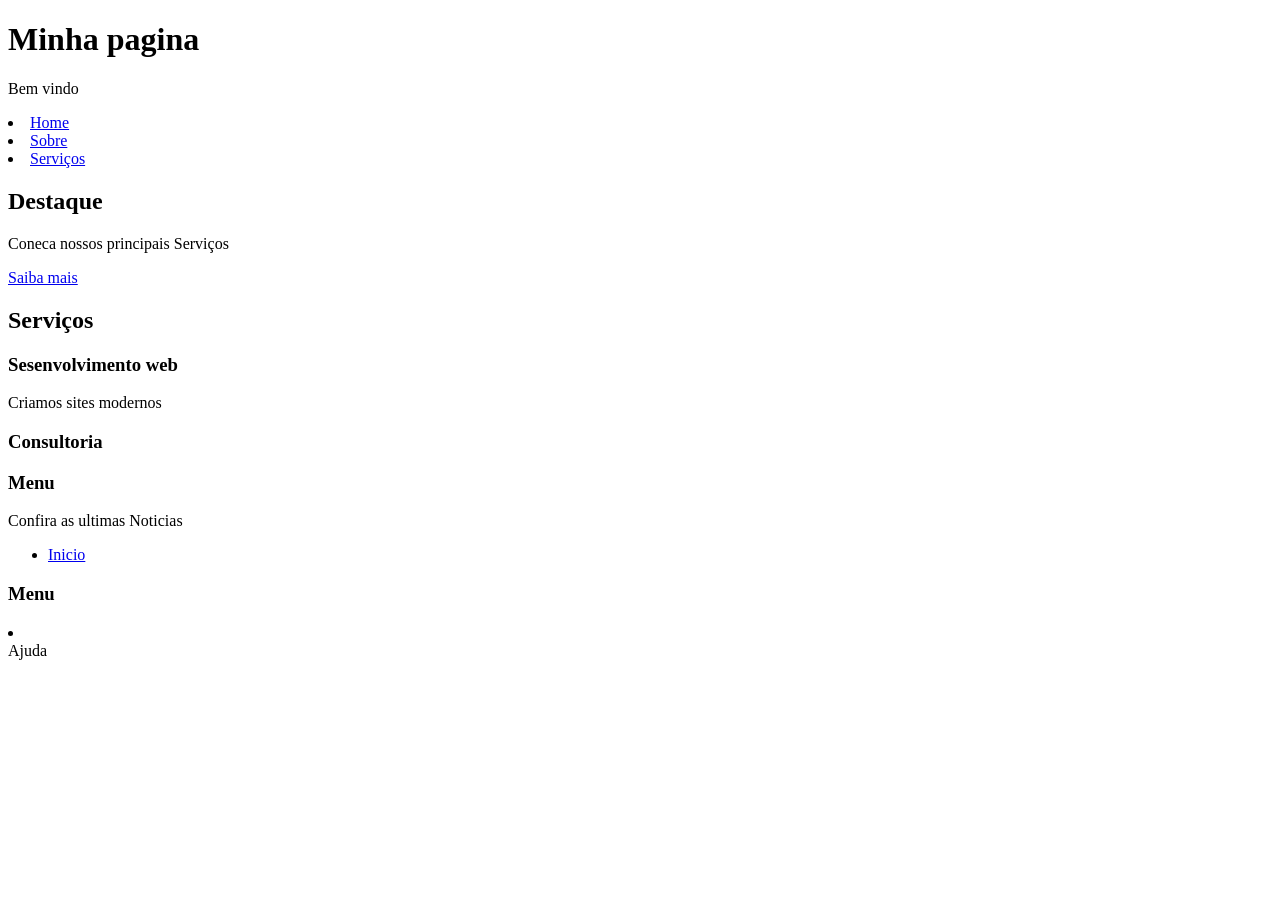
<file: html/menu.html>
<!DOCTYPE html>
<html lang="pt-br">

<head>
    <meta charset="UTF-8">
    <meta name="viewport" content="width=
    , initial-scale=1.0">
    <title>Document</title>
</head>

<body>


    <header>

        <h1>Minha pagina</h1>
        <p>Bem vindo</p>

    </header>

    <nav>

        <li><a href="#">Home</a></li>
        <li><a href="#">Sobre</a></li>
        <li><a href="#">Serviços</a></li>

        </ul>
    </nav>
    <main>
        <section>

            <h2>Destaque</h2>
            <p>Coneca nossos principais Serviços</p>
            <a href="#">Saiba mais</a>
        </section>
        <section>
            <h2>Serviços</h2>
            <article>
                <h3>Sesenvolvimento web</h3>
                <p>Criamos sites modernos</p>

            </article>
            <article>

                <h3>Consultoria</h3>


            </article>

            <Aside>

                <h3>Menu</h3>
                <p>Confira as ultimas Noticias</p>

                <ul>
                    <li> <a href="#"> Inicio </a></li>

                </ul>
            </Aside>

            <tr>


                <td wid="200" valign="top">
                    <h3>Menu</h3>
                    </ul>

                    <li><a href="#"></a></li>
                    </ul>
                </td>
            </tr>
            <footer>
                Ajuda
            </footer>

        </section>
    </main>

</body>

</html>
</file>
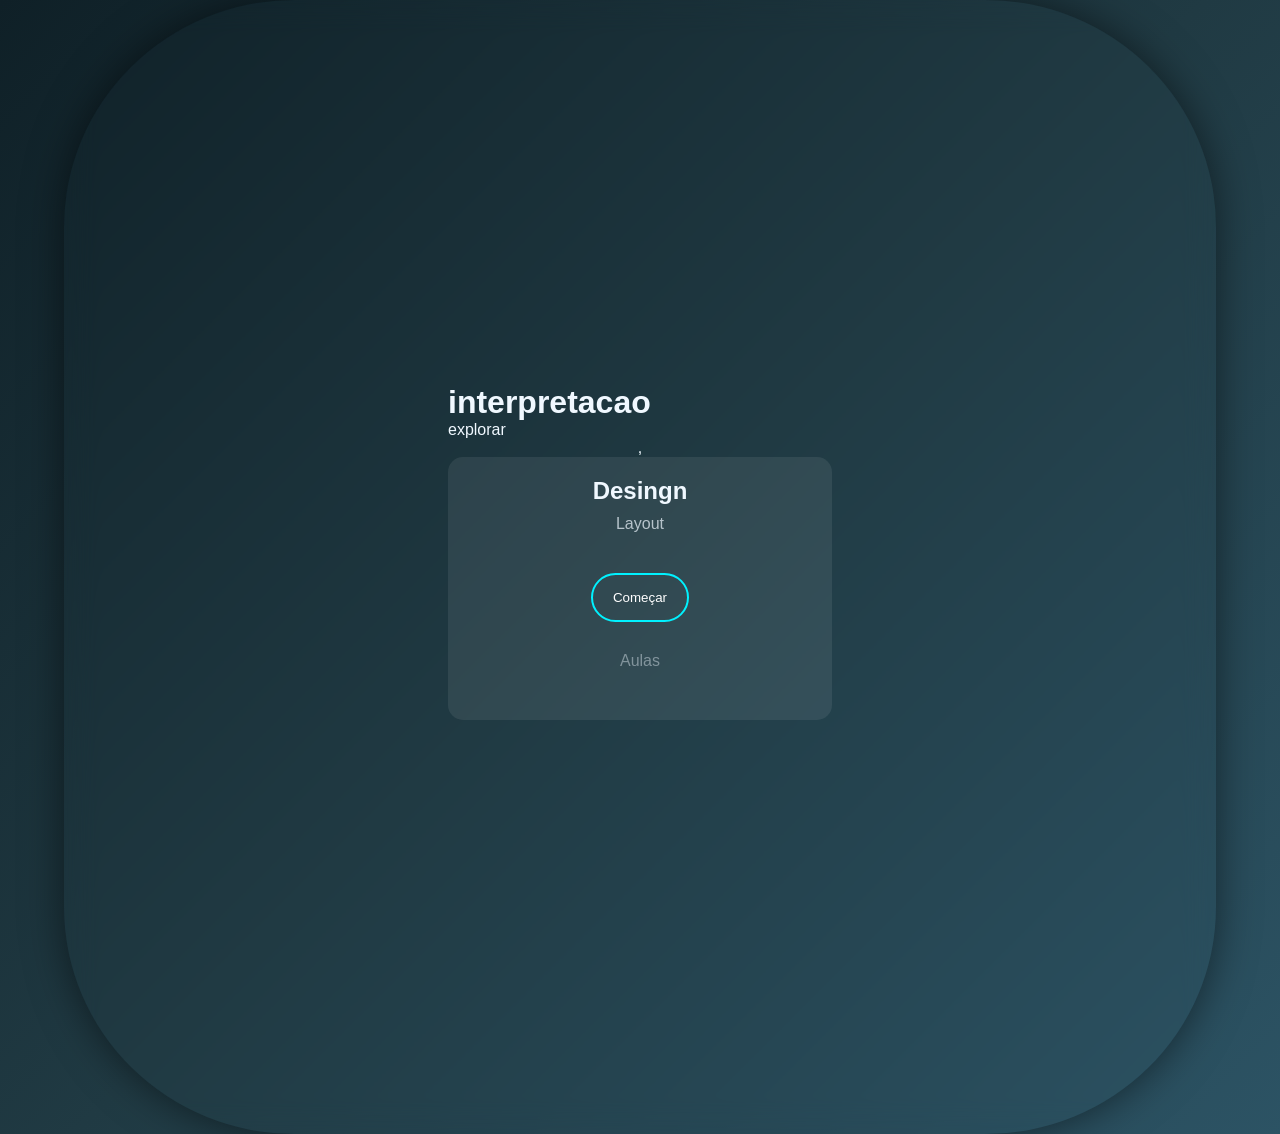
<file: html/teste.html>
<!DOCTYPE html>
<html lang="pt-br">

<head>
    <meta charset="UTF-8">
    <meta name="viewport" content="width=device-width, initial-scale=1.0">
    <title>Document</title>
    <link rel="stylesheet" href="../css/teste.css">
</head>

<body>
    <div class="container">
        <h1>interpretacao</h1>
        <p>explorar</p>
        <header>
            ,<section class="cards">
                <div class="cards">

                    <div>
                        <div class="card">
                            <h2>Desingn</h2>

                            <p>Layout</p>

                            <div>
                                <section>
                                    <button class="btn">Começar</button>
                                    <footer>
                                        <p>Aulas</p>
                                        <footer>
                            </div>

                        </div>

                    </div>
</body>

</html>
</file>
<file: css/teste.css>
* {
    margin: 0;
    padding: 0;
    box-sizing: border-box;
    font-family: Arial, sans-serif;
}

body {
    height: 100%;
    background: linear-gradient(135deg, #0f2027, #203a43, #2c5364);
    display: flex;
    justify-content: center;
    align-items: center;
    color: aliceblue;

}

.container {
    width: 90%;
    max-width: 1100;
    padding: 30%;
    border-radius: 20%;
    background: rgba(255, 255, 255, 0, 05);
    backdrop-filter: blur(15px);
    box-shadow: 0 0 40px rgba(0, 0, 0, 0.5);

}


header {
    text-align: center;
    margin-bottom: 30px;

}

header h1 {
    font-size: 2.5rem;
    margin-bottom: 5px;

}

.header {
    opacity: 0.7;
}

.cards {
    display: grid;
    grid-template-columns: repeat(auto-fit, minmax(250px, 1fr));
    gap: 20px
}

.card {

    padding: 20px;
    border-radius: 15px;
    background: rgba(255, 255, 255, 0.08);
    transition: transform 0.3s, box-shadow 0.3s;
    cursor: pointer;
    position: relative;
    overflow: hidden;

}

.card::before {
    content: "";
    position: absolute;
    width: 100%;
    height: 100%;
    background: linear-gradient(120deg, transparent, rgba(255, 255, 255, 0.2), transparent);
    top: 0;
    left: -100%;
    transition: 0, 5s;

}

.card:hover::before {
    left: 100%;

}

.card :hover {
    transform: translateY(-10px) scale(1.02);
    box-shadow: 0 10px 25px rgba(0, 0, 0, 0.6);

}

.card h2 {
    margin-bottom: 10px;

}

.card p {
    opacity: 0.7;
}

.btn {
    display: block;
    margin: 40px auto 0;
    padding: 15px 20px;
    border-radius: 40px;
    border: 2px solid #00f2ff;
    background: transparent;
    color: white;
    cursor: pointer;
    transition: all 0.3s;

}

.btn:hover {
    background: #00f2ff;
    color: black;
    box-shadow: 0 0 20px #00f2ff;
    transform: scale(1.05)
}

footer {
    text-align: center;
    margin-top: 30px;
    opacity: 0.6;
}
</file>
